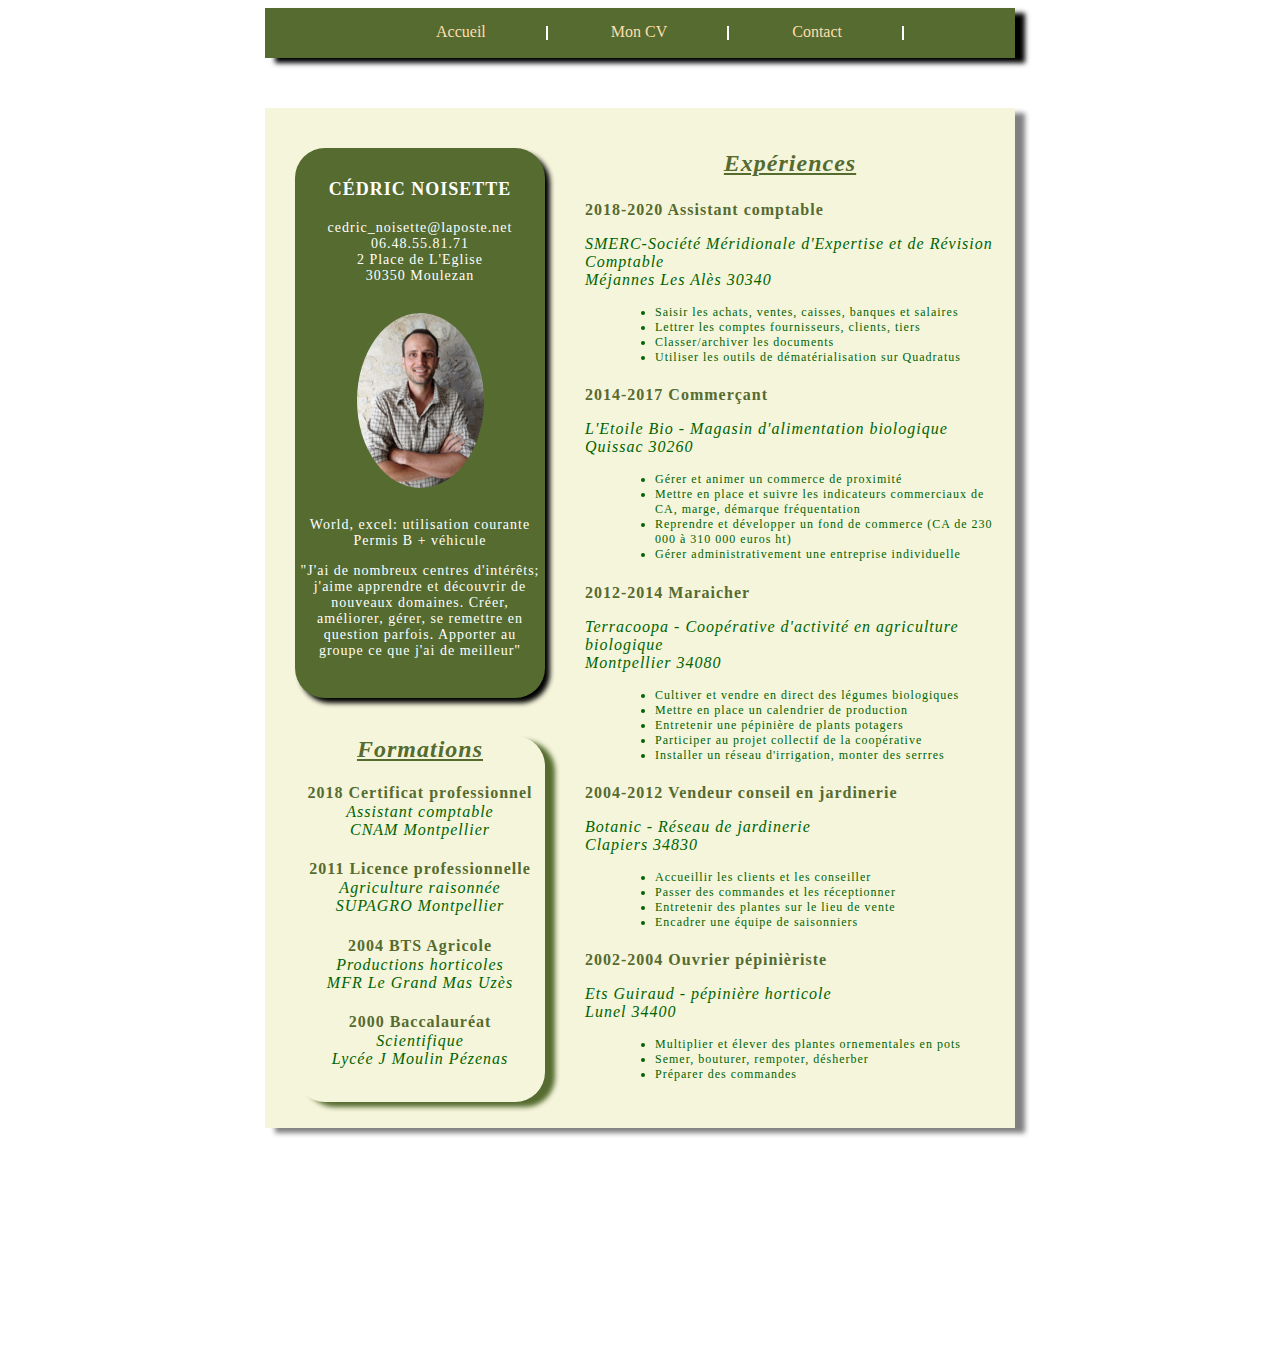
<file: index.html>
<DOCTYPE! html>
    <head>
        <title>CV Cédric NOISETTE</title>
        <meta charset="utf-8">
        <link href="stylecv.css" rel="stylesheet" type="text/css">
    </head>
    
    <body>
        <ul id="menu">
            <br>
            <li><a>Accueil</a></li>
            <li><a>Mon CV</a></li>
            <li><a>Contact</a></li>
        </ul>
       
        
        <div class="page">    
          <div class="blocgauche">
            
            <div class='identite'>
            <br>
            <h1>Cédric Noisette</h1>
            <p>cedric_noisette@laposte.net <br>
            06.48.55.81.71 <br>
            2 Place de L'Eglise <br>
            30350 Moulezan</p>
            <img src="img/photoCV.png">
            <p>World, excel: utilisation courante <br>
            Permis B + véhicule</p>
            <p class= "quoteter"> "J'ai de nombreux centres d'intérêts; j'aime apprendre et découvrir de nouveaux domaines. Créer, améliorer, gérer, se remettre en question parfois. Apporter au groupe ce que j'ai de meilleur"</p>
            </div> 
            
            <br>
            <div class="formations">
            <h2>Formations</h2>
            <h4>2018 Certificat professionnel </h4> 
            <p class="quotebis"> Assistant comptable <br>
            CNAM Montpellier</p>
            <h4>2011 Licence professionnelle </h4>
            <p class="quotebis">Agriculture raisonnée <br>
            SUPAGRO Montpellier</p>
            <h4> 2004 BTS Agricole </h4>
            <p class="quotebis">Productions horticoles <br>
            MFR Le Grand Mas Uzès</p>
            <h4> 2000 Baccalauréat </h4>
            <p class="quotebis">Scientifique <br>
            Lycée J Moulin Pézenas</p>
            <br>
            </div> 
          </div> 
             
            <br>
            <div class="experiences">
            <h3> Expériences</h3>
            <h4> 2018-2020 Assistant comptable</h4>
            <p class="quote"> SMERC-Société Méridionale d'Expertise et de Révision Comptable <br> Méjannes Les Alès 30340</p>
            <ul>
                <li>Saisir les achats, ventes, caisses, banques et salaires</li>
                <li>Lettrer les comptes fournisseurs, clients, tiers</li>
                <li>Classer/archiver les documents</li>
                <li>Utiliser les outils de dématérialisation sur Quadratus</li>
            </ul>
            <h4> 2014-2017 Commerçant </h4>
            <p class="quote"> L'Etoile Bio - Magasin d'alimentation biologique <br> Quissac 30260</p>
            <ul>
                <li>Gérer et animer un commerce de proximité</li>
                <li>Mettre en place et suivre les indicateurs commerciaux de CA, marge, démarque fréquentation</li>
                <li>Reprendre et développer un fond de commerce (CA de 230 000 à 310 000 euros ht)</li>
                <li>Gérer administrativement une entreprise individuelle</li>
            </ul>
            <h4> 2012-2014 Maraicher</h4>
            <p class="quote"> Terracoopa - Coopérative d'activité en agriculture biologique <br> Montpellier 34080</p>
            <ul>
                <li>Cultiver et vendre en direct des légumes biologiques</li>
                <li>Mettre en place un calendrier de production</li>
                <li>Entretenir une pépinière de plants potagers</li> 
                <li>Participer au projet collectif de la coopérative</li>
                <li>Installer un réseau d'irrigation, monter des serrres</li>
            </ul>
            <h4> 2004-2012 Vendeur conseil en jardinerie</h4>
            <p class="quote">Botanic - Réseau de jardinerie <br> Clapiers 34830</p>
            <ul>
                <li>Accueillir les clients et les conseiller</li>
                <li>Passer des commandes et les réceptionner</li>
                <li>Entretenir des plantes sur le lieu de vente</li>
                <li>Encadrer une équipe de saisonniers</li>
            </ul>
            <h4> 2002-2004 Ouvrier pépinièriste</h4>
            <p class="quote">Ets Guiraud - pépinière horticole <br> Lunel 34400</p>
            <ul>
                <li>Multiplier et élever des plantes ornementales en pots</li>
                <li>Semer, bouturer, rempoter, désherber</li>
                <li>Préparer des commandes</li>
            </ul>
            </div>
         
        </div>
            
    </body>
</file>
<file: stylecv.css>
h1{
  font-size: 18px;
  text-transform: uppercase;
  color: white;
  margin-bottom: 20px;
  margin-top: 15px
}

h2{
   font-style: italic; 
   color: darkolivegreen;
   text-decoration: underline;
   font-size: 24px;
}

h3{ 
   font-style: italic;
   color: darkolivegreen;
   text-decoration: underline;
   text-align: center;
   font-size: 24px;
}

h4{
    color: darkolivegreen;
    font-size: 16;
    margin-bottom: 1px;
}

ul{
    font-size: 12px;
    margin-left: 350px;
}

img{
    margin-top: 15px;
    margin-bottom: 15px;
    border-radius: 50%
}

.quote {
    font-style: italic;
}

.quotebis {
    font-style: italic;
    margin-top: 1px;
}

.quoteter{
    margin: 0px 5px 0px 5px;
}

#menu{
    width: 750px;
    height: 50px;
    margin-left: auto;
    margin-right: auto;
    padding: 0px;
    text-align: center;
    background-color: darkolivegreen;
    box-shadow: 10px 5px 5px black;
}

#menu li{
   display: inline;
   text-align: center;
   margin-top: 20px;
   border-right: 2px solid white;
}

#menu li a{
    margin-right: 60px;
    margin-left: 60px;
    color: navajowhite;
    font-size: 16;
    text-decoration: none;   
}

.page{
    box-shadow: 10px 5px 5px grey;
    letter-spacing: 1px;
    width: 750px;
    height: 1020px;
    margin-left: auto;
    margin-right: auto;
    margin-top: 50px;
    background-color: beige;
}

.blocgauche{
    float: left;
    width: 250px;
    height: 1200;
    text-align: center;
    margin: 40px 40px 0px 30px;
    color: darkgreen;
    font-size: 16px;
}

.identite {
    height: 550px;
    box-shadow: 5px 5px 5px black;
    background-color: darkolivegreen;
    color: white;
    font-size: 14px;
    border-radius: 30px;
}

.formations {
    border-radius: 30px;
    box-shadow: 10px 5px 5px darkolivegreen;
}

.experiences {
    color: darkgreen;
    margin-right: 20px;
}
</file>
